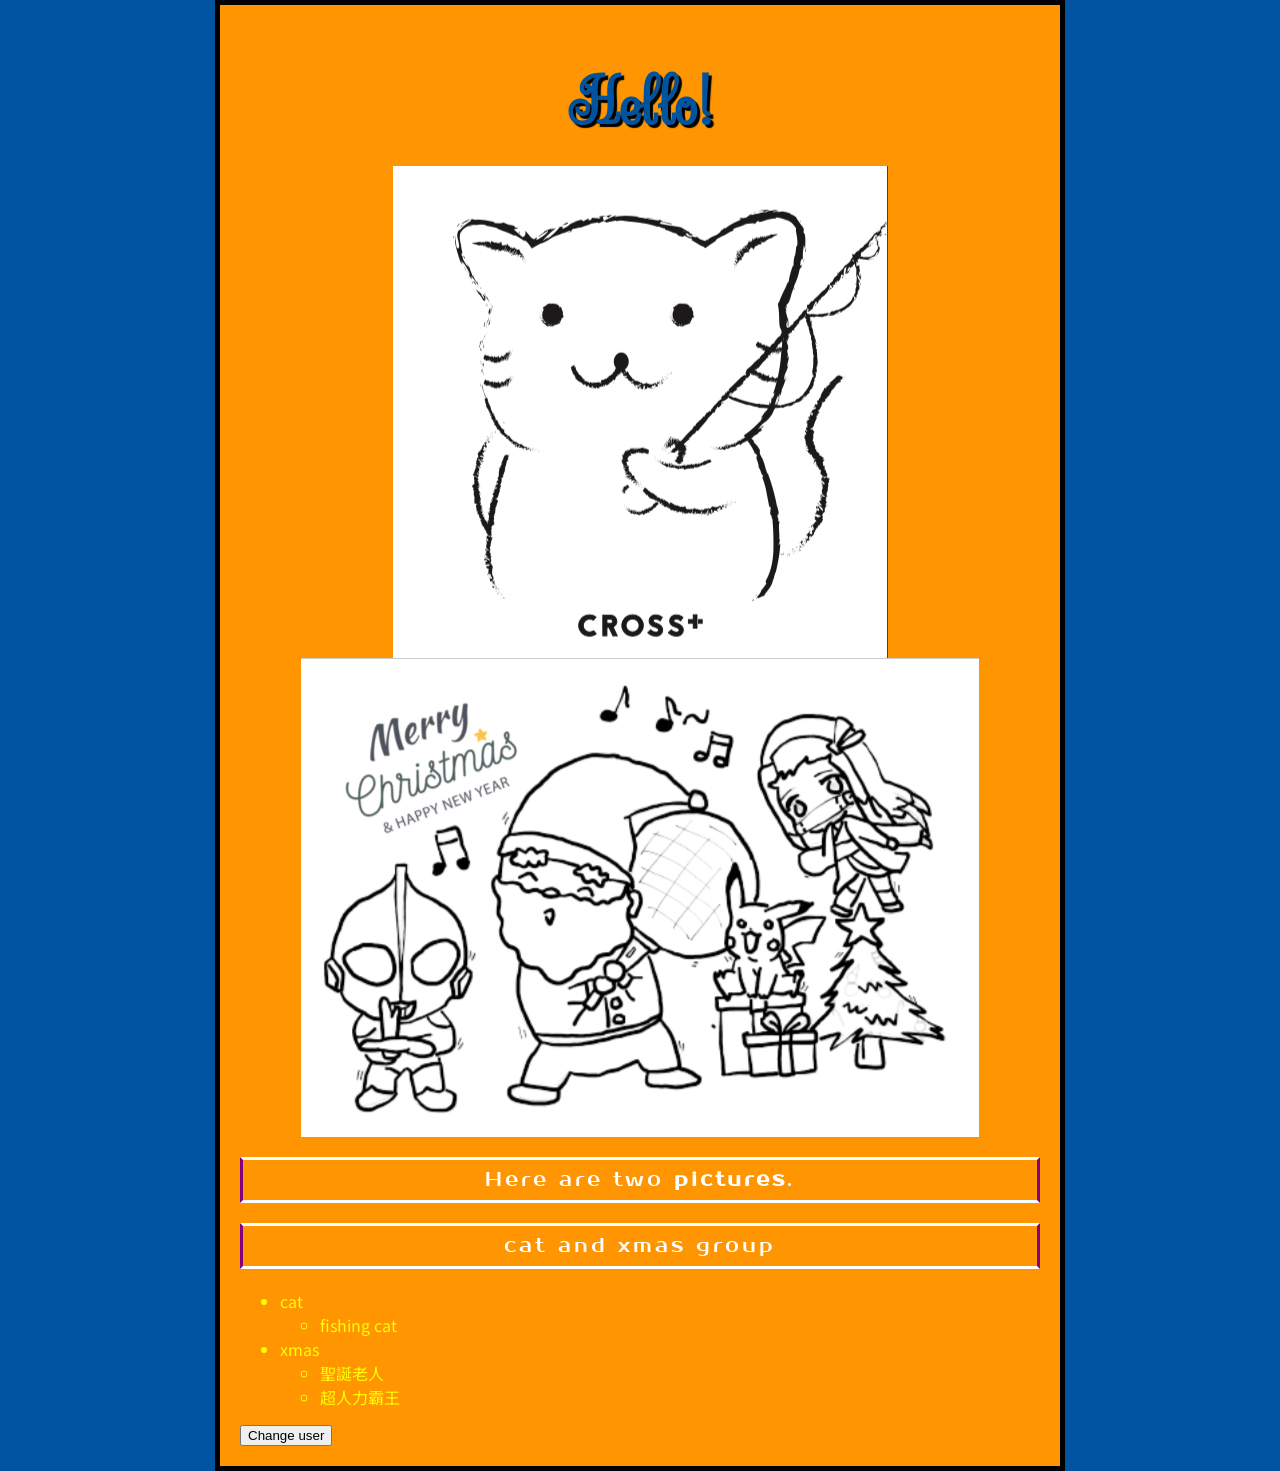
<file: index.html>
<!DOCTYPE html>
<html>
  <head>
    <meta charset="utf-8">
    <title>My test page</title>
    <link href="styles/style.css" rel="stylesheet" type="text/css">
      <link rel="preconnect" href="https://fonts.googleapis.com">
      <link rel="preconnect" href="https://fonts.gstatic.com" crossorigin>
      <link href="https://fonts.googleapis.com/css2?family=Sevillana&display=swap" rel="stylesheet" type="text/css">
        <link href="https://fonts.googleapis.com/css2?family=Noto+Sans+TC:wght@900&family=Prosto+One&display=swap" rel="stylesheet" type="text/css">
          <link href="https://fonts.googleapis.com/css2?family=Noto+Sans+TC:wght@900&display=swap" rel="stylesheet">
  </head>
  <body>
    <h1> Hello! </h1>
      <img src="images/cat.png" alt="My test image1">
      <img src="images/xmas.png" alt="My test image2">
    <p>Here are two <strong>pictures</strong>.</p>
    <p>cat and xmas group</p>
    <ul>
      <li>cat</li>
        <ul>
          <li>fishing cat</li>
        </ul>
      <li>xmas</li>
        <ul>
          <li>聖誕老人</li>
          <li>超人力霸王</li>
        </ul>
    </ul>
    <button>Change user</button>
    <script src="scripts/main.js"></script>
  </body>
</html>
</file>
<file: styles/style.css>
/*符號、標點、拼字都要注意*/
html {
  background-color: #00539F;
}

body {
  width: 800px;					/*固定body的寬度為＿像素*/
  margin: 0 auto;				/*外部與body的距離：(上下) (右左) 下 左；auto會置中*/
  background-color: #FF9500;	/*背景的顏色，也可直接用英文*/
  padding: 0 20px 20px 20px;	/*body向內與元素的距離:(上下) (右左) 下 左*/
  border: 5px solid black;
}


h1 {
  font-size: 20px; /* px means 'pixels': the base font size is now 10 pixels high  */
	font-family: 'Sevillana', cursive;	/*從google複製*/
	font-size: 60px;
  	text-align: center;
  margin: 0;					/*刪掉會變寬，有預設值？*/
  padding: 20px 0;				/*用margin或padding在這裡的效果看起來一樣*/
  color: #00539F;
  text-shadow: 3px 3px 1px black;	/*字體陰影，右+左- 下+上- 模糊度 顏色*/
}									/*怎麼加入兩種字體？*/

img {
  display: block;
  margin: 0 auto;				/*用auto可以置中*/
}


p {
	color: white;
  	font-size: 20px;			/*字體大小*/
  	text-align: center;			/*置中在border框框裡面*/
	border: 3px solid black;	/*solid border：方框，沒有設定方框的width*/
	border-color: white purple;	/*可以決定border的顏色，也有四個方向，許多寫法*/
	line-height: 2;				/*行與行的距離*/
	letter-spacing: 3px;		/*字元間距*/
  	font-family: 'Noto Sans TC', sans-serif;
	font-family: 'Prosto One', cursive;
}


li {
	color: yellow;			/*用ul跟li的差別是什麼？*/
	font-family: 'Noto Sans TC', sans-serif;
}							/*選擇置中時，項目符號不會跟著走？*/
</file>
